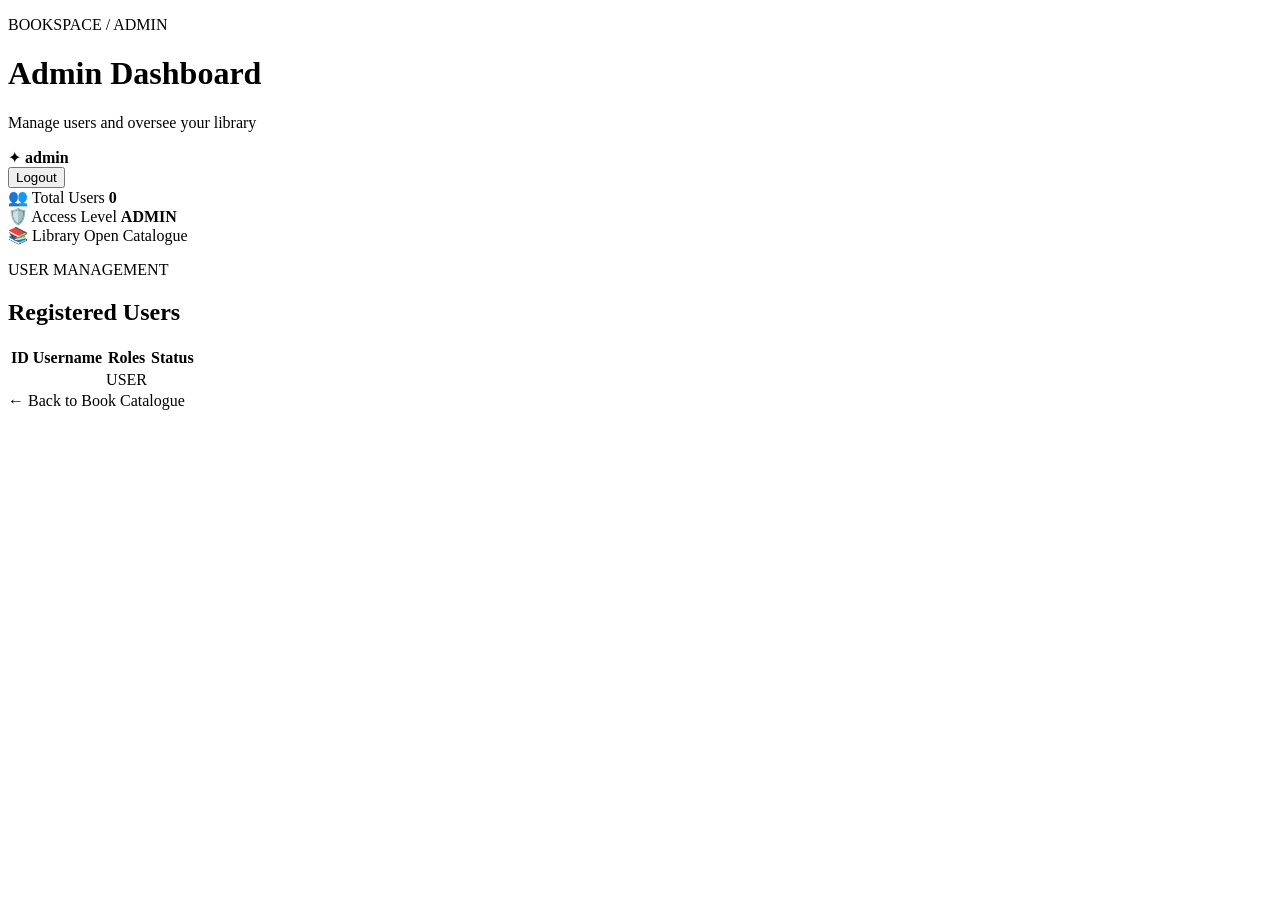
<file: src/main/resources/templates/admin.html>
<!DOCTYPE html>
<html xmlns:th="http://www.thymeleaf.org"
      xmlns:sec="http://www.thymeleaf.org/extras/spring-security">
<head>
    <meta charset="UTF-8">
    <meta name="viewport" content="width=device-width, initial-scale=1.0">
    <title>Admin Panel | BookSpace</title>
    <link rel="stylesheet" th:href="@{/css/app.css}">
</head>
<body>

<div class="page-container">

    <header class="topbar">
        <div>
            <p class="section-eyebrow">BOOKSPACE / ADMIN</p>
            <h1 class="page-title">Admin Dashboard</h1>
            <p class="subtitle">
                Manage users and oversee your library
            </p>
        </div>

        <div class="topbar-right">
            <span class="user-badge">
                ✦ <strong sec:authentication="name">admin</strong>
            </span>

            <form th:action="@{/logout}" method="post">
                <input type="hidden"
                       th:name="${_csrf.parameterName}"
                       th:value="${_csrf.token}">
                <button class="btn btn-danger" type="submit">
                    Logout
                </button>
            </form>
        </div>
    </header>

    <div class="dashboard-grid">
        <div class="stat-card">
            <span class="stat-icon">👥</span>
            <span class="stat-label">Total Users</span>
            <strong class="stat-value"
                    th:text="${#lists.size(users)}">0</strong>
        </div>

        <div class="stat-card">
            <span class="stat-icon">🛡️</span>
            <span class="stat-label">Access Level</span>
            <strong class="stat-value">ADMIN</strong>
        </div>

        <div class="stat-card">
            <span class="stat-icon">📚</span>
            <span class="stat-label">Library</span>
            <a th:href="@{/templates/books}"
               class="btn btn-primary">
                Open Catalogue
            </a>
        </div>
    </div>

    <section class="card">
        <div class="card-header">
            <div>
                <p class="section-eyebrow">USER MANAGEMENT</p>
                <h2>Registered Users</h2>
            </div>
        </div>

        <div class="table-wrapper">
            <table class="books-table">
                <thead>
                <tr>
                    <th>ID</th>
                    <th>Username</th>
                    <th>Roles</th>
                    <th>Status</th>
                </tr>
                </thead>

                <tbody>
                <tr th:each="user : ${users}">
                    <td th:text="${user.id}"></td>
                    <td>
                        <strong th:text="${user.username}"></strong>
                    </td>
                    <td>
                        <span class="role-pill"
                              th:each="role : ${user.roles}"
                              th:text="${role}">
                            USER
                        </span>
                    </td>
                    <td>
                        <span class="status-pill"
                              th:classappend="${user.enabled}
                                  ? 'status-active'
                                  : 'status-disabled'"
                              th:text="${user.enabled}
                                  ? 'Active'
                                  : 'Disabled'">
                        </span>
                    </td>
                </tr>
                </tbody>
            </table>
        </div>
    </section>

    <a th:href="@{/templates/books}" class="back-link">
        ← Back to Book Catalogue
    </a>

</div>

</body>
</html>
</file>
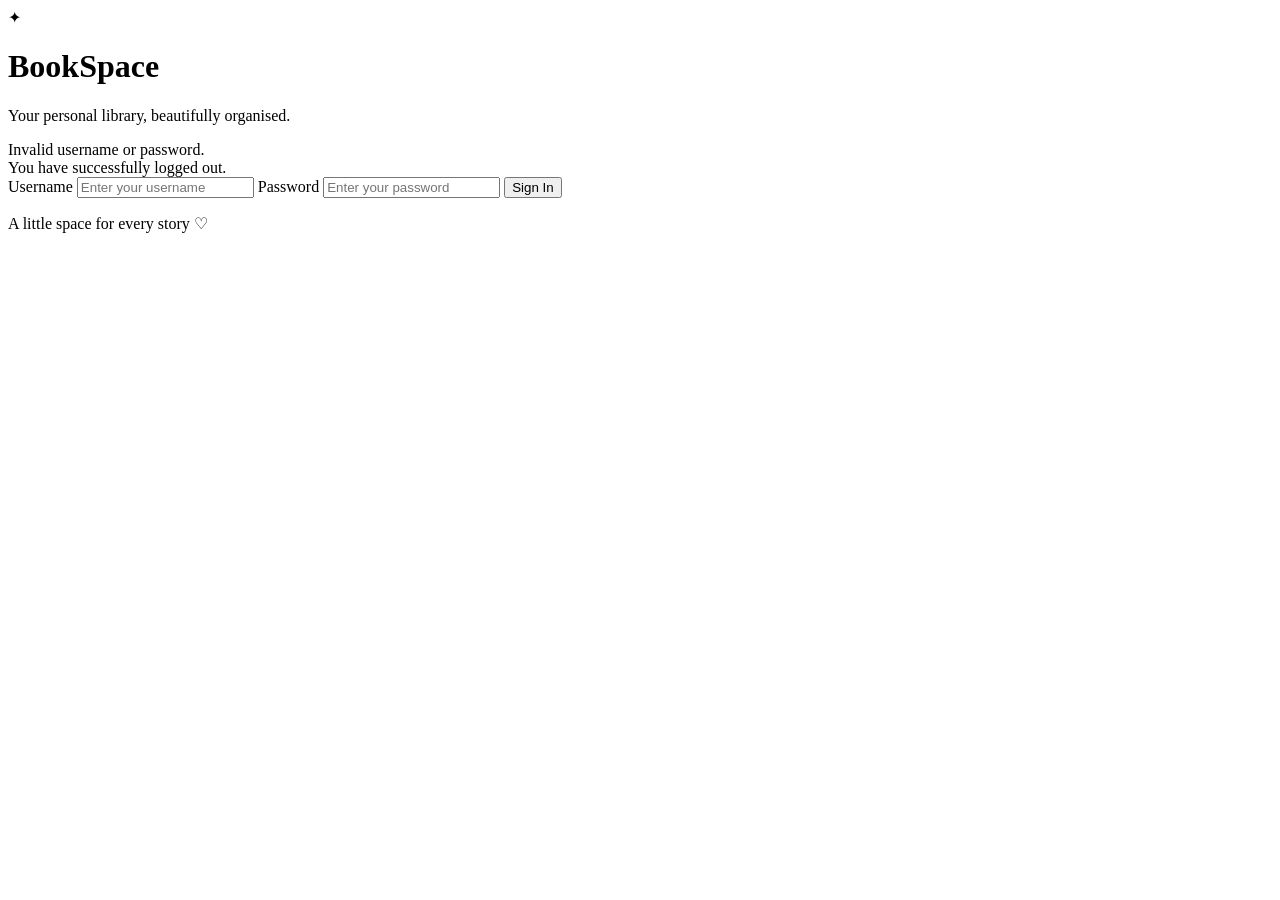
<file: src/main/resources/templates/login.html>
<!DOCTYPE html>
<html xmlns:th="http://www.thymeleaf.org">
<head>
    <meta charset="UTF-8">
    <meta name="viewport" content="width=device-width, initial-scale=1.0">
    <title>Sign In | BookSpace</title>
    <link rel="stylesheet" th:href="@{/css/app.css}">
</head>
<body class="login-page">

<div class="login-card">
    <div class="login-logo">✦</div>

    <h1>BookSpace</h1>
    <p class="login-subtitle">
        Your personal library, beautifully organised.
    </p>

    <div th:if="${param.error}" class="login-error">
        Invalid username or password.
    </div>

    <div th:if="${param.logout}" class="login-success">
        You have successfully logged out.
    </div>

    <form th:action="@{/login}" method="post"
          class="login-form">

        <input type="hidden"
               th:name="${_csrf.parameterName}"
               th:value="${_csrf.token}">

        <label for="username">Username</label>
        <input id="username"
               type="text"
               name="username"
               placeholder="Enter your username"
               autocomplete="username"
               required>

        <label for="password">Password</label>
        <input id="password"
               type="password"
               name="password"
               placeholder="Enter your password"
               autocomplete="current-password"
               required>

        <button type="submit" class="btn btn-primary login-btn">
            Sign In
        </button>
    </form>

    <p class="login-footer">
        A little space for every story ♡
    </p>
</div>

</body>
</html>
</file>
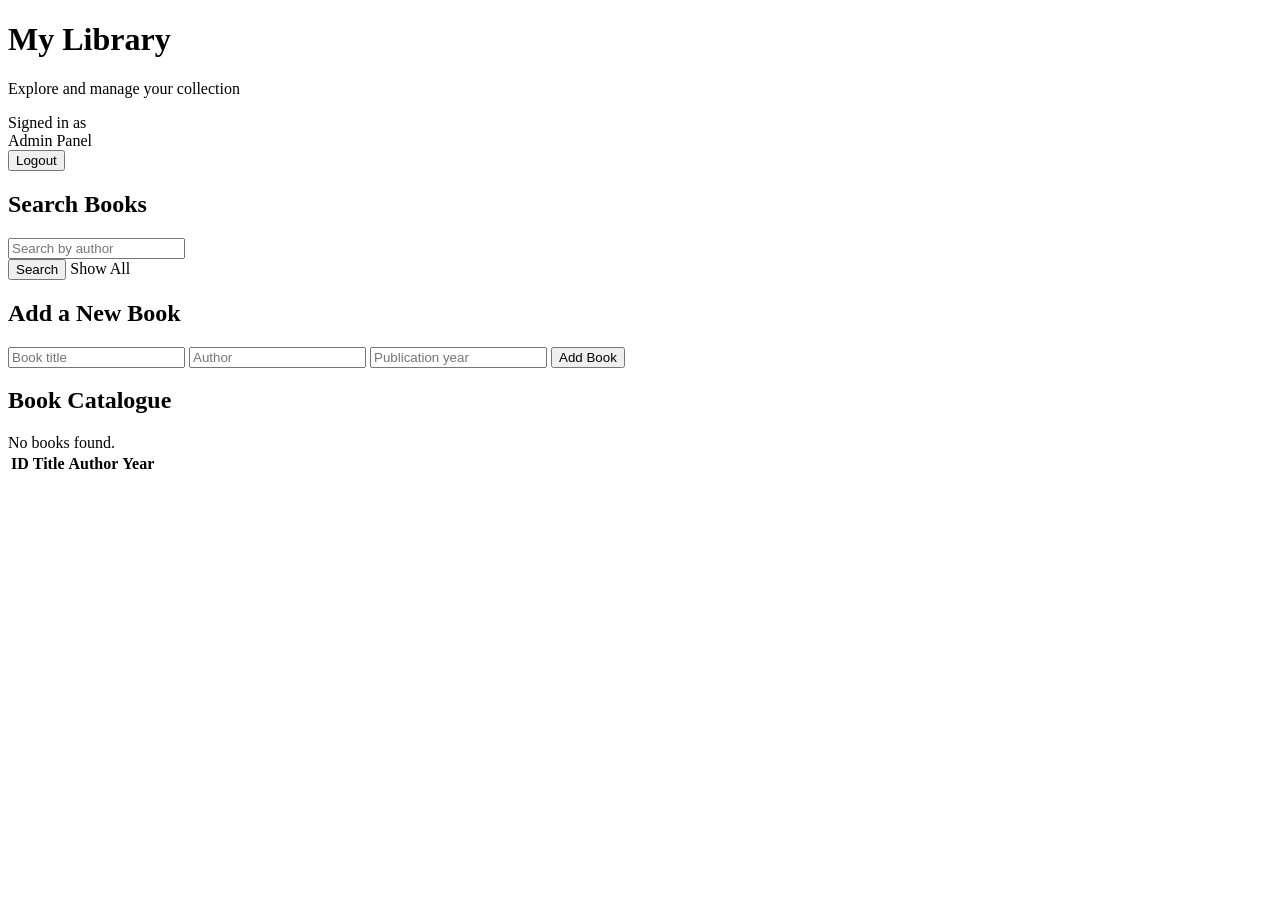
<file: src/main/resources/templates/books/list.html>
<!DOCTYPE html>
<html xmlns:th="http://www.thymeleaf.org"
      xmlns:sec="http://www.thymeleaf.org/extras/spring-security">
<head>
  <meta charset="UTF-8">
  <meta name="viewport" content="width=device-width, initial-scale=1.0">
  <title>Book Catalogue | BookSpace</title>
  <link rel="stylesheet" th:href="@{/css/app.css}">
</head>
<body>

<div class="page-container">

  <header class="topbar">
    <div>
      <h1 class="page-title">My Library</h1>
      <p class="subtitle">Explore and manage your collection</p>
    </div>

    <div class="topbar-right">
      <div class="user-badge">
        Signed in as
        <strong sec:authentication="name"></strong>
      </div>

      <a sec:authorize="hasRole('ADMIN')"
         th:href="@{/admin}"
         class="btn btn-secondary">
        Admin Panel
      </a>

      <form th:action="@{/logout}" method="post">
        <button type="submit" class="btn btn-danger">
          Logout
        </button>
      </form>
    </div>
  </header>

  <div th:if="${message}"
       class="alert success"
       th:text="${message}">
  </div>

  <section class="card">
    <div class="card-header">
      <h2>Search Books</h2>
    </div>

    <form th:action="@{/books}" method="get"
          class="inline-form">
      <input type="text"
             name="author"
             th:value="${author}"
             placeholder="Search by author">

      <div class="form-actions">
        <button type="submit" class="btn btn-primary">
          Search
        </button>
        <a th:href="@{/books}" class="btn btn-secondary">
          Show All
        </a>
      </div>
    </form>
  </section>

  <section class="card"
           sec:authorize="hasRole('ADMIN')">

    <div class="card-header">
      <h2>Add a New Book</h2>
    </div>

    <form th:action="@{/books}" method="post"
          class="book-form">

      <input type="text" name="title"
             placeholder="Book title" required>

      <input type="text" name="author"
             placeholder="Author" required>

      <input type="number" name="year"
             placeholder="Publication year" required>

      <button type="submit" class="btn btn-primary">
        Add Book
      </button>
    </form>
  </section>

  <section class="card">
    <div class="card-header">
      <h2>Book Catalogue</h2>
    </div>

    <div th:if="${#lists.isEmpty(books)}"
         class="empty-state">
      No books found.
    </div>

    <div th:unless="${#lists.isEmpty(books)}"
         class="table-wrapper">

      <table class="books-table">
        <thead>
        <tr>
          <th>ID</th>
          <th>Title</th>
          <th>Author</th>
          <th>Year</th>
        </tr>
        </thead>

        <tbody>
        <tr th:each="book : ${books}">
          <td th:text="${book.id}"></td>
          <td th:text="${book.title}"></td>
          <td th:text="${book.author}"></td>
          <td th:text="${book.year}"></td>
        </tr>
        </tbody>
      </table>
    </div>
  </section>

</div>

</body>
</html>
</file>
